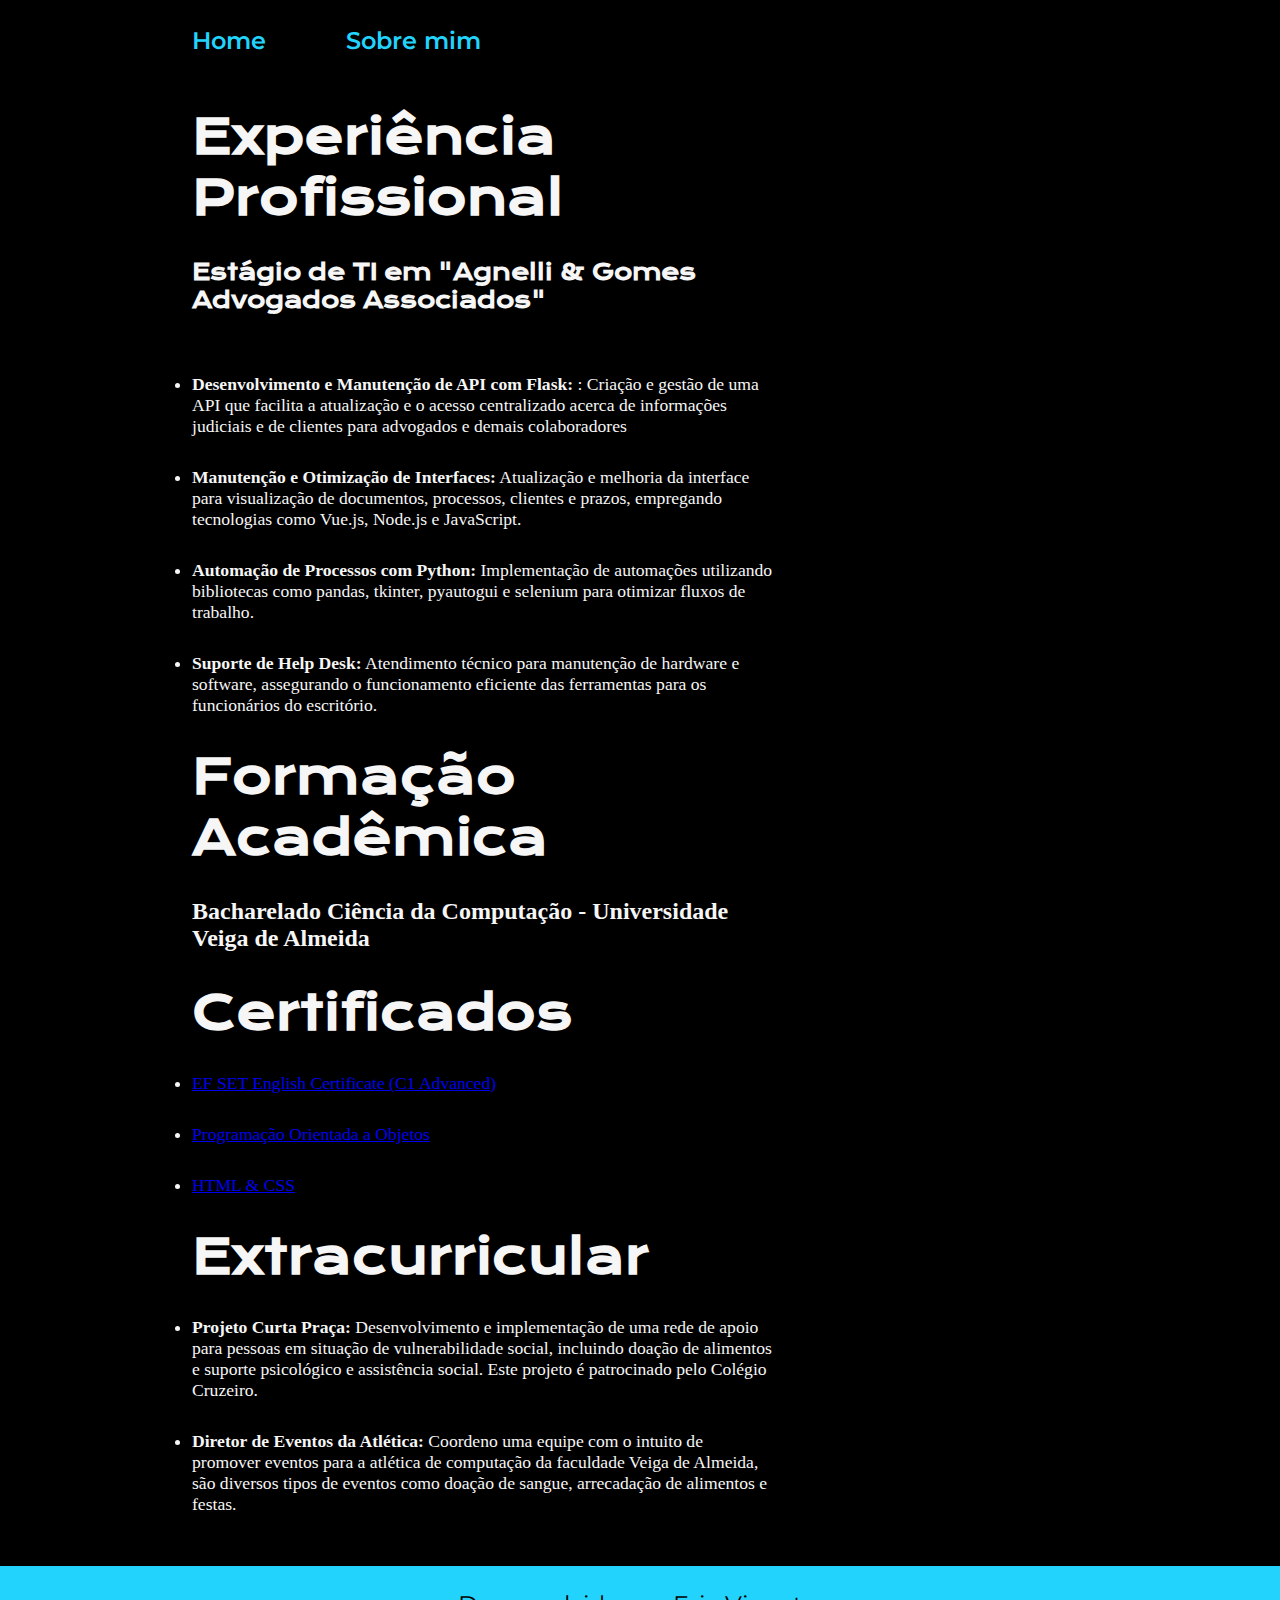
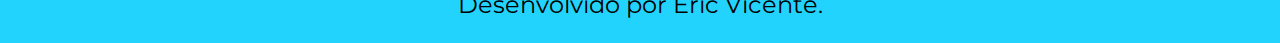
<file: about.html>
<!DOCTYPE html>
<html lang="pt-br">

<head>
    <meta charset="UTF-8">
    <meta http-equiv="X-UA-Compatible" content="IE=edge">
    <meta name="viewport" content="width=device-width, initial-scale=1.0">
    <title>Sobre mim</title>
    <link rel="stylesheet" href="./styles/style.css">
</head>

<body>
    <header class="cabecalho">
        <nav class="cabecalho__menu__SM">
            <a class="cabecalho__menu__link" href="index.html">Home</a>
            <a class="cabecalho__menu__link" href="about.html">Sobre mim</a>
        </nav>
    </header>

    <main class="apresentacao__SM">
        <section class="apresentacao__conteudo__SM">
            <h1 class="apresentacao__conteudo__titulo__SM">Experiência Profissional</h1>
            <h2 class="apresentacao__conteudo__texto__SM">Estágio de TI em "Agnelli & Gomes Advogados Associados"
            </h2>
            <p class="apresentacao__conteudo__texto__SM">
                <ul class="lista__experiencias">
                    <li class="experiencia">
                        <p><strong>Desenvolvimento e Manutenção de API com Flask: </strong>: Criação e gestão de uma API
                            que facilita a atualização e o acesso centralizado acerca de informações judiciais e
                            de clientes para advogados e demais colaboradores</p>
                    </li>
                    <li class="experiencia">
                        <p><strong>Manutenção e Otimização de Interfaces:</strong> Atualização e melhoria da interface para
                            visualização de documentos, processos, clientes e prazos, empregando tecnologias
                            como Vue.js, Node.js e JavaScript.</p>
                    </li>
                    <li class="experiencia">
                        <p><strong>Automação de Processos com Python:</strong> Implementação de automações utilizando
                            bibliotecas como pandas, tkinter, pyautogui e selenium para otimizar fluxos de
                            trabalho.</p>
                    </li>
                    <li class="experiencia">
                        <p><strong>Suporte de Help Desk:</strong> Atendimento técnico para manutenção de hardware e
                            software, assegurando o funcionamento eficiente das ferramentas para os
                            funcionários do escritório.</p>
                    </li>
                </ul>
            <h1 class="formacao__academica">Formação Acadêmica</h1>
            <h2 class="formacao__academica__texto">Bacharelado Ciência da Computação - Universidade Veiga de Almeida</h2>
            <h1 class="certificados">Certificados</h1>
            <ul class="lista__certificados">
                <li class="certificado">
                    <a href="https://cert.efset.org/pPWvRe">EF SET English Certificate (C1 Advanced)</a>
                </li>
                <li class="certificado">
                    <a href="https://cursos.alura.com.br/certificate/e188b2ff-af5b-4200-82ae-ed3bfd80f0a9?lang">Programação Orientada a Objetos</a>
                </li>
                <li class="certificado">
                    <a href="https://cursos.alura.com.br/certificate/a8ff1275-373a-4eb4-938f-1d1ca53c96ce?lang">HTML & CSS</a>
                </li>
            </ul>
            <h1 class="outros__trabalhos">Extracurricular</h1>
                <ul class="lista__outros__trabalhos">
                    <li class="diferencial">
                        <p><strong>Projeto Curta Praça: </strong>Desenvolvimento e implementação de uma rede de apoio para pessoas em situação de vulnerabilidade social,
                            incluindo doação de alimentos e suporte psicológico e assistência social. Este projeto é patrocinado pelo
                            Colégio Cruzeiro.</p>
                    </li>
                    <li class="diferencial">
                        <p><strong>Diretor de Eventos da Atlética: </strong>Coordeno uma equipe com o intuito de promover eventos para a atlética de computação
                        da faculdade Veiga de Almeida, são diversos tipos de eventos como doação de sangue, arrecadação de alimentos
                    e festas.</p>
                    </li>
                </ul>
        </section>
    </main>

    <footer class="rodape">
        <p>Desenvolvido por Eric Vicente.</p>
    </footer>
</body>

</html>
</file>
<file: styles/style.css>
@import url('https://fonts.googleapis.com/css2?family=Krona+One&family=Montserrat:wght@400;600&display=swap');

:root {
    --cor-primaria: #000000;
    --cor-secundaria: #F6F6F6;
    --cor-terciaria: #22D4FD;
    --cor-hover: #272727;

    --fonte-primaria: 'Krona One', sans-serif;
    --fonte-secundaria: 'Montserrat', sans-serif;
}
*{
    margin: 0;
    padding: 0;
}

body{
    box-sizing: border-box;
    background-color: var(--cor-primaria);
    color: var(--cor-secundaria);
}

.cabecalho{
    padding: 2% 0% 0% 15%;
}
.cabecalho__menu{
    display: flex;
    gap: 80px;
}
.cabecalho__menu__link{
    font-family: var(--fonte-secundaria);
    font-size: 1.5rem;
    font-weight: 600;
    color: var(--cor-terciaria);
    text-decoration: none;
}

.cabecalho a:hover {
    color: aquamarine;
}

.apresentacao{
    padding: 3% 15%;
    display: flex;
    align-items: center;
    justify-content: space-between;
    gap: 82px;
}
.apresentacao__conteudo{
    width: 50%;
    display: flex;
    flex-direction: column;
    gap: 40px;
}

.apresentacao__conteudo__titulo{
    font-size: 1.8rem;
    font-family: var(--fonte-primaria);
}
.titulo-destaque{
    color: var(--cor-terciaria);
}
.apresentacao__conteudo__texto{
    font-size: 1.2rem;
    font-family: var(--fonte-secundaria);
}

.apresentacao__conteudo__texto__strong {
    font-size: 1.5rem;
    color: var(--cor-terciaria);
}
.apresentacao__links{
    display: flex;
    flex-direction: column;
    justify-content: space-between;
    align-items: center;
    gap: 32px;
}
.apresentacao__links__subtitulo{
    font-family: var(--fonte-primaria);
    font-weight: 400;
    font-size: 1.5rem;
}
.apresentacao__links__navegacao{
    display: flex;
    justify-content: center;
    gap: 16px;
    border: 2px solid var(--cor-terciaria);
    width: 50%;
    text-align: center;
    border-radius: 8px;
    font-size: 1.5rem;
    font-weight: 600;
    padding: 21.5px 0;
    text-decoration: none;
    color: var(--cor-secundaria);
    font-family: var(--fonte-secundaria);
}
.apresentacao__links__navegacao:hover{
    background-color: var(--cor-hover);
}
.apresentacao__imagem{
    width: 43%;
}
.rodape{
    color: var(--cor-primaria);
    background-color: var(--cor-terciaria);
    padding: 24px;
    text-align: center;
    font-family: var(--fonte-secundaria);
    font-size: 1.5rem;
    font-weight: 400;
}

@media (max-width: 1200px) {
    .cabecalho{
         padding: 10%;  
    }
    .cabecalho__menu{
        justify-content: center;
    }
    .apresentacao{
        flex-direction: column-reverse;
        padding: 5%;
    }
    .apresentacao__conteudo{
        width: auto;
    }
}

/* CSS da página "Sobre mim*/
.cabecalho__menu__SM {
    display: flex;
    gap: 80px;
}

.apresentacao__SM {
    padding: 4% 15%;
    display: flex;
    align-items: center;
    justify-content: space-between;
    gap: 82px;
}

.apresentacao__conteudo__SM {
    width: 65%;
    display: flex;
    flex-direction: column;
    gap: 30px;
}

.apresentacao__conteudo__titulo__SM{
    font-size: 3rem;
    font-family: var(--fonte-primaria);;
}

.apresentacao__conteudo__texto__SM{
    font-size: 1.4rem;
    font-family: var(--fonte-primaria);
}

.lista__experiencias {
    font-size: 1.1rem;
    display: flex;
    flex-direction: column;
    gap: 30px;
}

.formacao__academica {
    font-size: 3rem;
    font-family: var(--fonte-primaria);
}

.formacao__academica__texto {
    font-size: 1.5rem;
}

.certificados {
    font-size: 3rem;
    font-family: var(--fonte-primaria);
}

.lista__certificados {
    font-size: 1.1rem;
    display: flex;
    flex-direction: column;
    gap: 30px;
    text-decoration: none;
    color: var(--cor-secundaria);
}

.lista__certificados a:hover {
    color: aquamarine;
}

.lista__certificados a:active {
    color: purple;
}

.outros__trabalhos {
    font-size: 3rem;
    font-family: var(--fonte-primaria);
}

.lista__outros__trabalhos {
    font-size: 1.1rem;
    display: flex;
    flex-direction: column;
    gap: 30px;
}
</file>
